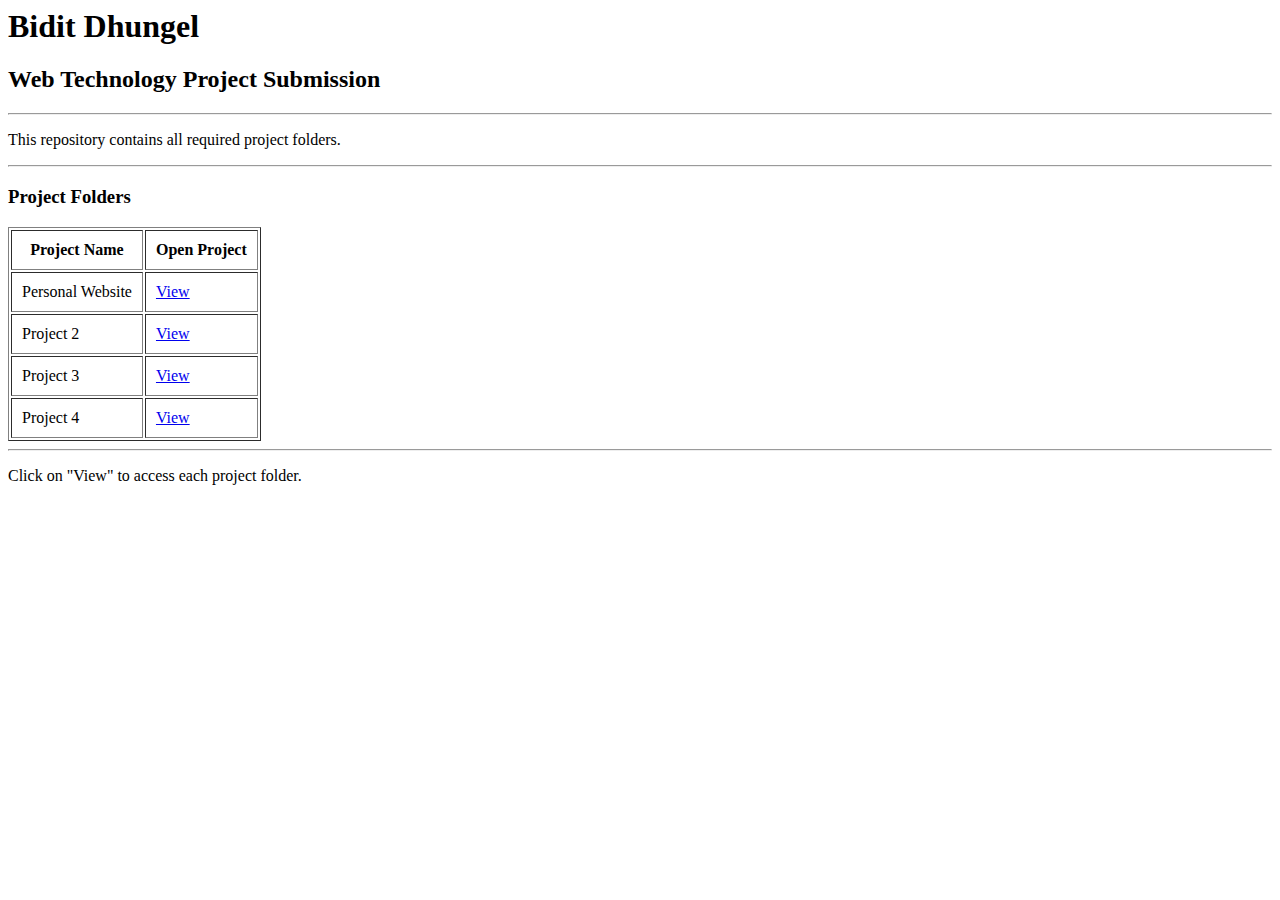
<file: index.html>
<html>
<head>
    <title>Web Technology Projects - Bidit Dhungel</title>
</head>
<body>

<h1>Bidit Dhungel</h1>
<h2>Web Technology Project Submission</h2>

<hr>

<p>This repository contains all required project folders.</p>

<hr>

<h3>Project Folders</h3>

<table border="1" cellpadding="10">
    <tr>
        <th>Project Name</th>
        <th>Open Project</th>
    </tr>

    <tr>
        <td>Personal Website</td>
        <td><a href="/WebTechnology/Personal%20Website/">View</a></td>
    </tr>

    <tr>
        <td>Project 2</td>
        <td><a href="./E_commerce/index.html">View</a>
</td>
    </tr>

    <tr>
        <td>Project 3</td>
        <td><a href="./ExternalCSS/index.html">View</a</td>
    </tr>

    <tr>
        <td>Project 4</td>
        <td><a href="Inline_and_internal_css.html">View</a></td>
    </tr>

</table>

<hr>

<p>Click on "View" to access each project folder.</p>

</body>
</html>
</file>
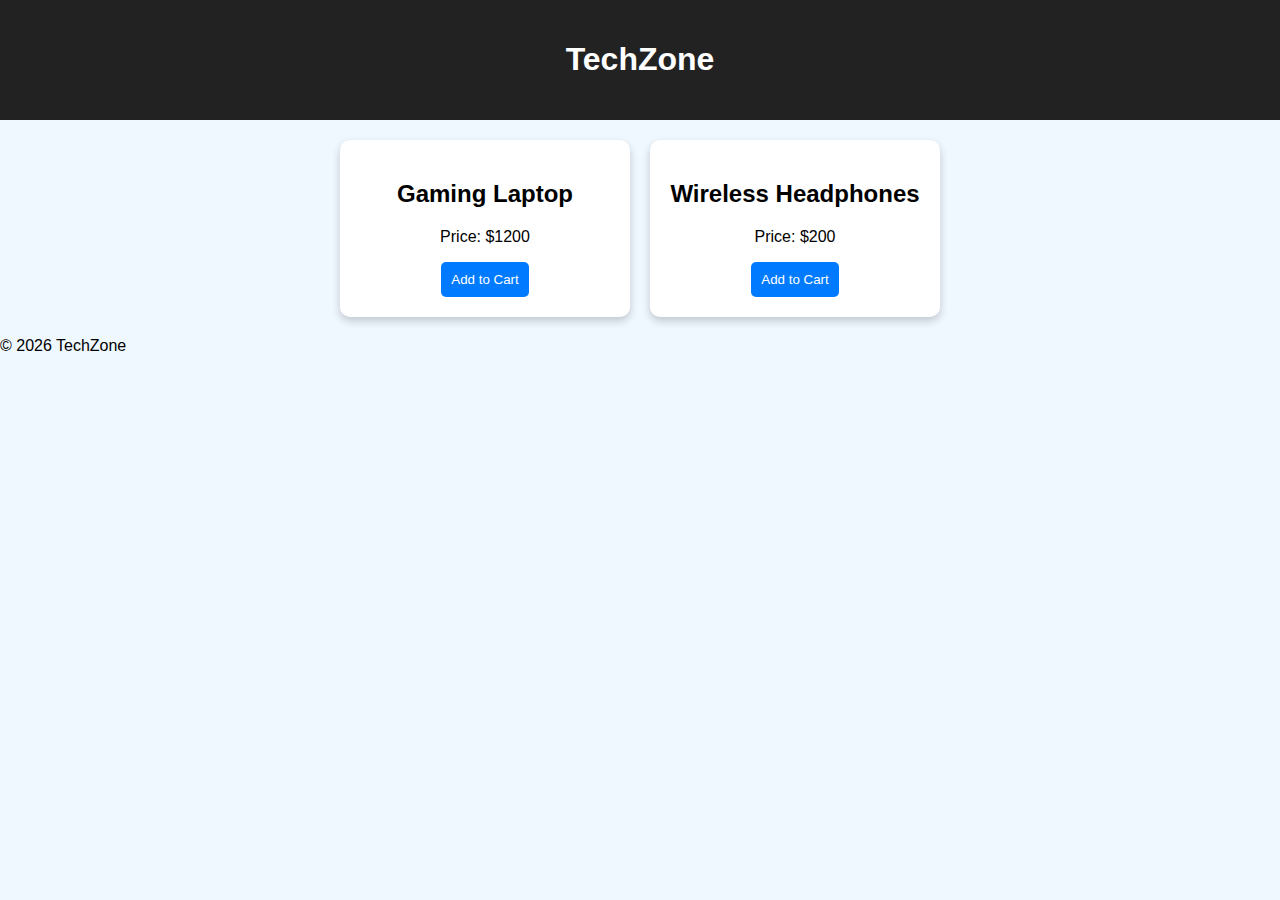
<file: ExternalCSS/index.html>
<!DOCTYPE html>
<html>
<head>
    <title>Professional Store</title>
    <link rel="stylesheet" href="style.css">
</head>
<body>

<header>
    <h1>TechZone</h1>
</header>

<section>
    <article>
        <h2>Gaming Laptop</h2>
        <p>Price: $1200</p>
        <button>Add to Cart</button>
    </article>

    <article>
        <h2>Wireless Headphones</h2>
        <p>Price: $200</p>
        <button>Add to Cart</button>
    </article>
</section>

<footer>
    <p>© 2026 TechZone</p>
</footer>

</body>
</html>
</file>
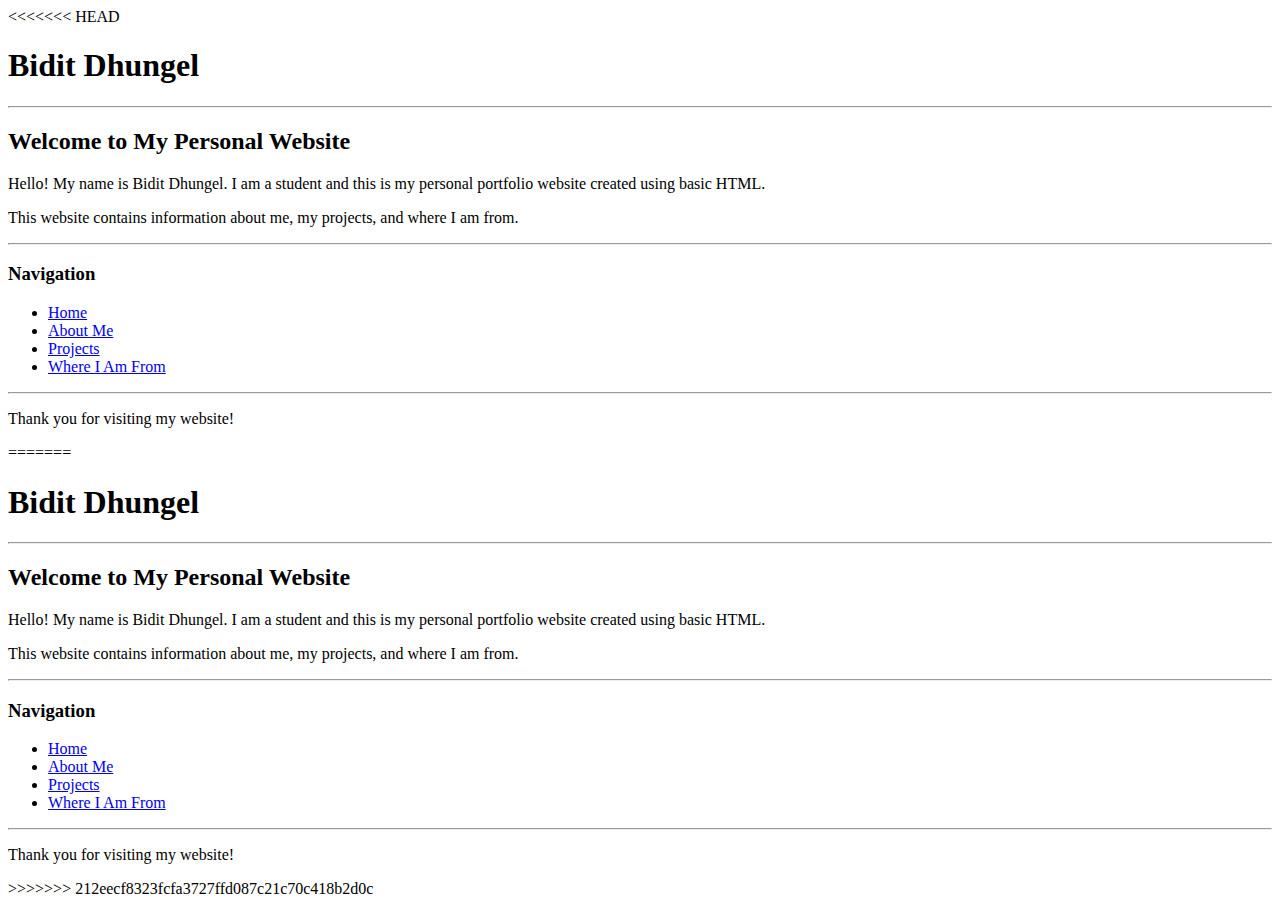
<file: Personal Website/index.html>
<<<<<<< HEAD
<html>
<head>
    <title>Bidit Dhungel - Home</title>
</head>
<body>
<h1>Bidit Dhungel</h1>
<hr>
<h2>Welcome to My Personal Website</h2>
<p>
Hello! My name is Bidit Dhungel. I am a student and this is my personal portfolio website created using basic HTML.
</p>
<p>
This website contains information about me, my projects, and where I am from.
</p>
<hr>
<h3>Navigation</h3>
<ul>
    <li><a href="index.html">Home</a></li>
    <li><a href="about.html">About Me</a></li>
    <li><a href="projects.html">Projects</a></li>
    <li><a href="nepal.html">Where I Am From</a></li>
</ul>

<hr>

<p>Thank you for visiting my website!</p>

</body>
</html>
=======
<html>
<head>
    <title>Bidit Dhungel - Home</title>
</head>
<body>
<h1>Bidit Dhungel</h1>
<hr>
<h2>Welcome to My Personal Website</h2>
<p>
Hello! My name is Bidit Dhungel. I am a student and this is my personal portfolio website created using basic HTML.
</p>
<p>
This website contains information about me, my projects, and where I am from.
</p>
<hr>
<h3>Navigation</h3>
<ul>
    <li><a href="index.html">Home</a></li>
    <li><a href="about.html">About Me</a></li>
    <li><a href="projects.html">Projects</a></li>
    <li><a href="nepal.html">Where I Am From</a></li>
</ul>

<hr>

<p>Thank you for visiting my website!</p>

</body>
</html>
>>>>>>> 212eecf8323fcfa3727ffd087c21c70c418b2d0c
</file>
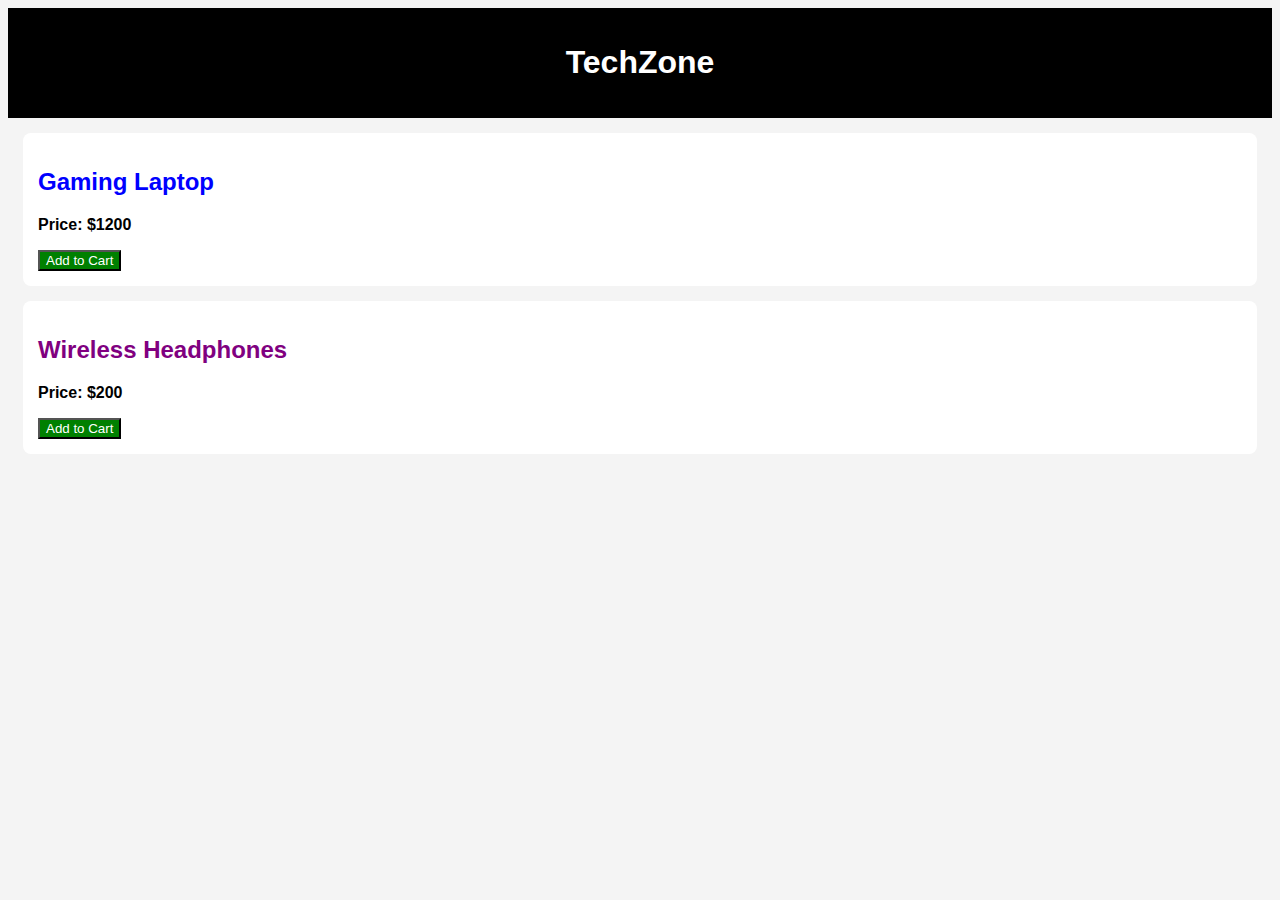
<file: Inline_and_internal_css.html>
<!DOCTYPE html>
<html>
<head>
    <title>Styled Store</title>

    <!-- Internal CSS -->
    <style>
        body {
            font-family: Arial;
            background-color: #f4f4f4;
        }

        header {
            background-color: black;
            color: white;
            padding: 15px;
            text-align: center;
        }

        article {
            background: white;
            padding: 15px;
            margin: 15px;
            border-radius: 8px;
        }
    </style>

</head>
<body>

<header>
    <h1>TechZone</h1>
</header>

<section>
    <article>
        <h2 style="color: blue;">Gaming Laptop</h2> <!-- Inline CSS -->
        <p style="font-weight: bold;">Price: $1200</p>
        <button style="background: green; color: white;">Add to Cart</button>
    </article>

    <article>
        <h2 style="color: purple;">Wireless Headphones</h2>
        <p style="font-weight: bold;">Price: $200</p>
        <button style="background: green; color: white;">Add to Cart</button>
    </article>
</section>

</body>
</html>
</file>
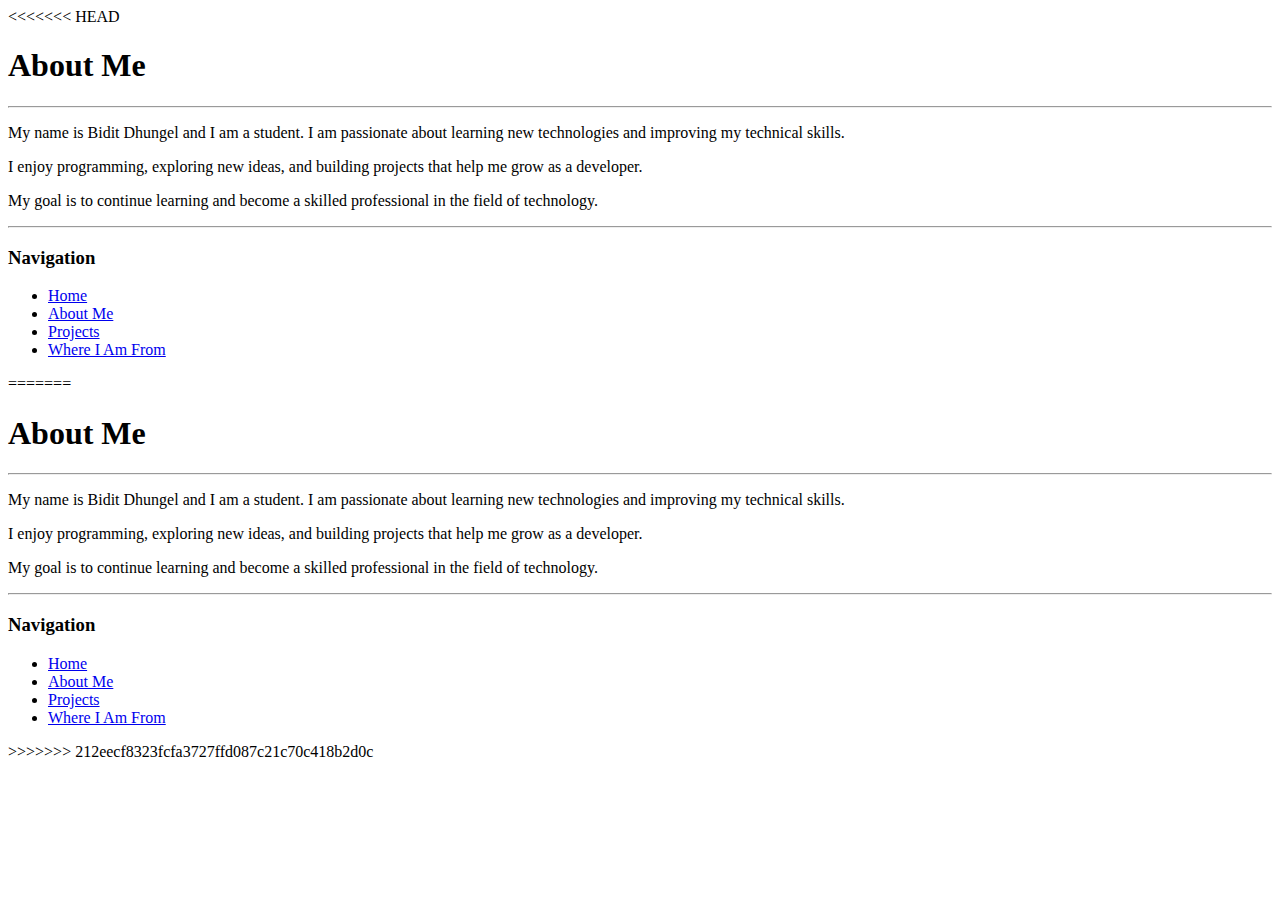
<file: Personal Website/about.html>
<<<<<<< HEAD
<html>
<head>
    <title>Bidit Dhungel - About Me</title>
</head>
<body>

<h1>About Me</h1>
<hr>

<p>
My name is Bidit Dhungel and I am a student. I am passionate about learning new technologies and improving my technical skills.
</p>

<p>
I enjoy programming, exploring new ideas, and building projects that help me grow as a developer.
</p>

<p>
My goal is to continue learning and become a skilled professional in the field of technology.
</p>

<hr>

<h3>Navigation</h3>
<ul>
    <li><a href="index.html">Home</a></li>
    <li><a href="about.html">About Me</a></li>
    <li><a href="projects.html">Projects</a></li>
    <li><a href="nepal.html">Where I Am From</a></li>
</ul>

</body>
</html>
=======
<html>
<head>
    <title>Bidit Dhungel - About Me</title>
</head>
<body>

<h1>About Me</h1>
<hr>

<p>
My name is Bidit Dhungel and I am a student. I am passionate about learning new technologies and improving my technical skills.
</p>

<p>
I enjoy programming, exploring new ideas, and building projects that help me grow as a developer.
</p>

<p>
My goal is to continue learning and become a skilled professional in the field of technology.
</p>

<hr>

<h3>Navigation</h3>
<ul>
    <li><a href="index.html">Home</a></li>
    <li><a href="about.html">About Me</a></li>
    <li><a href="projects.html">Projects</a></li>
    <li><a href="nepal.html">Where I Am From</a></li>
</ul>

</body>
</html>
>>>>>>> 212eecf8323fcfa3727ffd087c21c70c418b2d0c
</file>
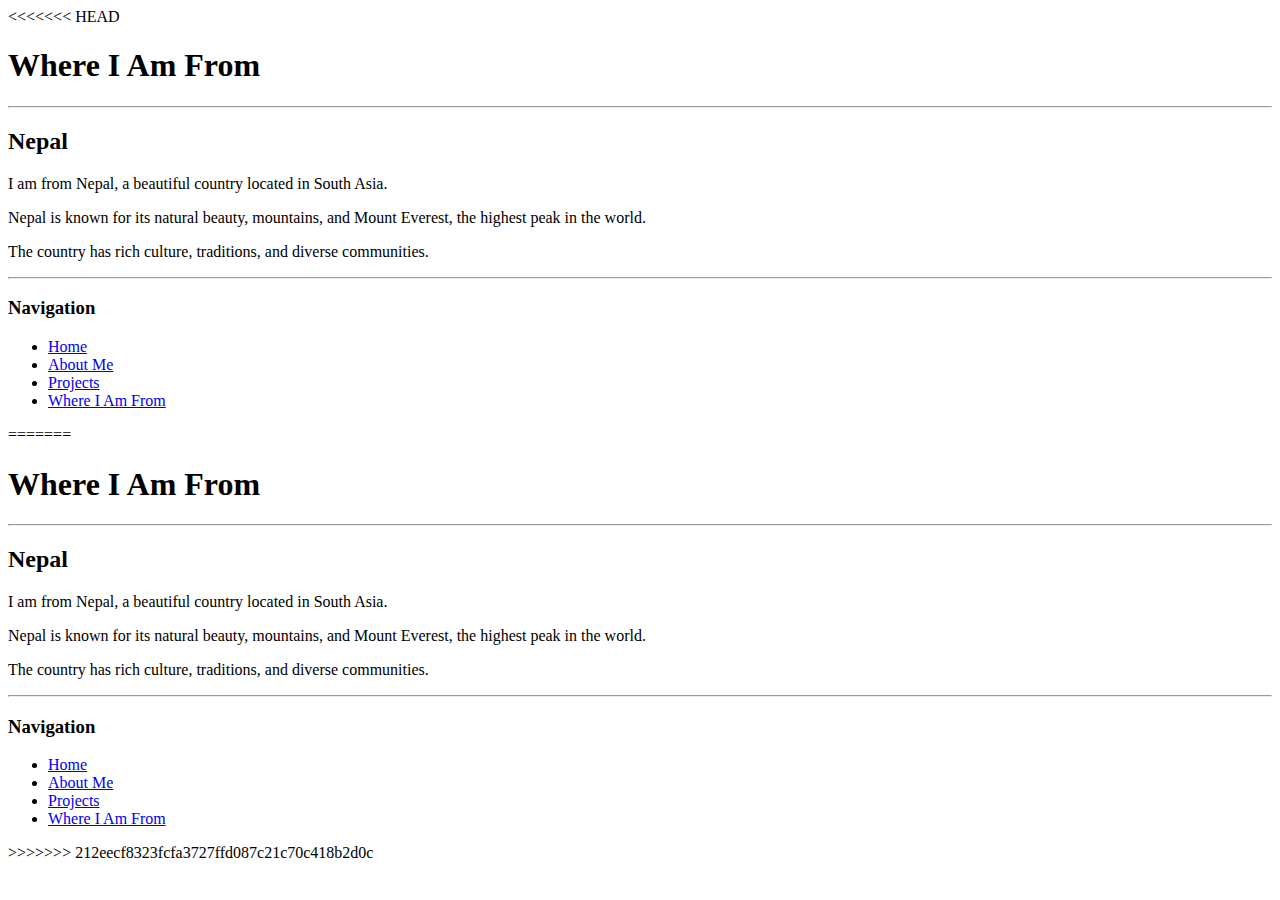
<file: Personal Website/nepal.html>
<<<<<<< HEAD
<html>
<head>
    <title>Bidit Dhungel - Nepal</title>
</head>
<body>

<h1>Where I Am From</h1>
<hr>

<h2>Nepal</h2>

<p>
I am from Nepal, a beautiful country located in South Asia.
</p>

<p>
Nepal is known for its natural beauty, mountains, and Mount Everest, the highest peak in the world.
</p>

<p>
The country has rich culture, traditions, and diverse communities.
</p>

<hr>

<h3>Navigation</h3>
<ul>
    <li><a href="index.html">Home</a></li>
    <li><a href="about.html">About Me</a></li>
    <li><a href="projects.html">Projects</a></li>
    <li><a href="nepal.html">Where I Am From</a></li>
</ul>

</body>
</html>
=======
<html>
<head>
    <title>Bidit Dhungel - Nepal</title>
</head>
<body>

<h1>Where I Am From</h1>
<hr>

<h2>Nepal</h2>

<p>
I am from Nepal, a beautiful country located in South Asia.
</p>

<p>
Nepal is known for its natural beauty, mountains, and Mount Everest, the highest peak in the world.
</p>

<p>
The country has rich culture, traditions, and diverse communities.
</p>

<hr>

<h3>Navigation</h3>
<ul>
    <li><a href="index.html">Home</a></li>
    <li><a href="about.html">About Me</a></li>
    <li><a href="projects.html">Projects</a></li>
    <li><a href="nepal.html">Where I Am From</a></li>
</ul>

</body>
</html>
>>>>>>> 212eecf8323fcfa3727ffd087c21c70c418b2d0c
</file>
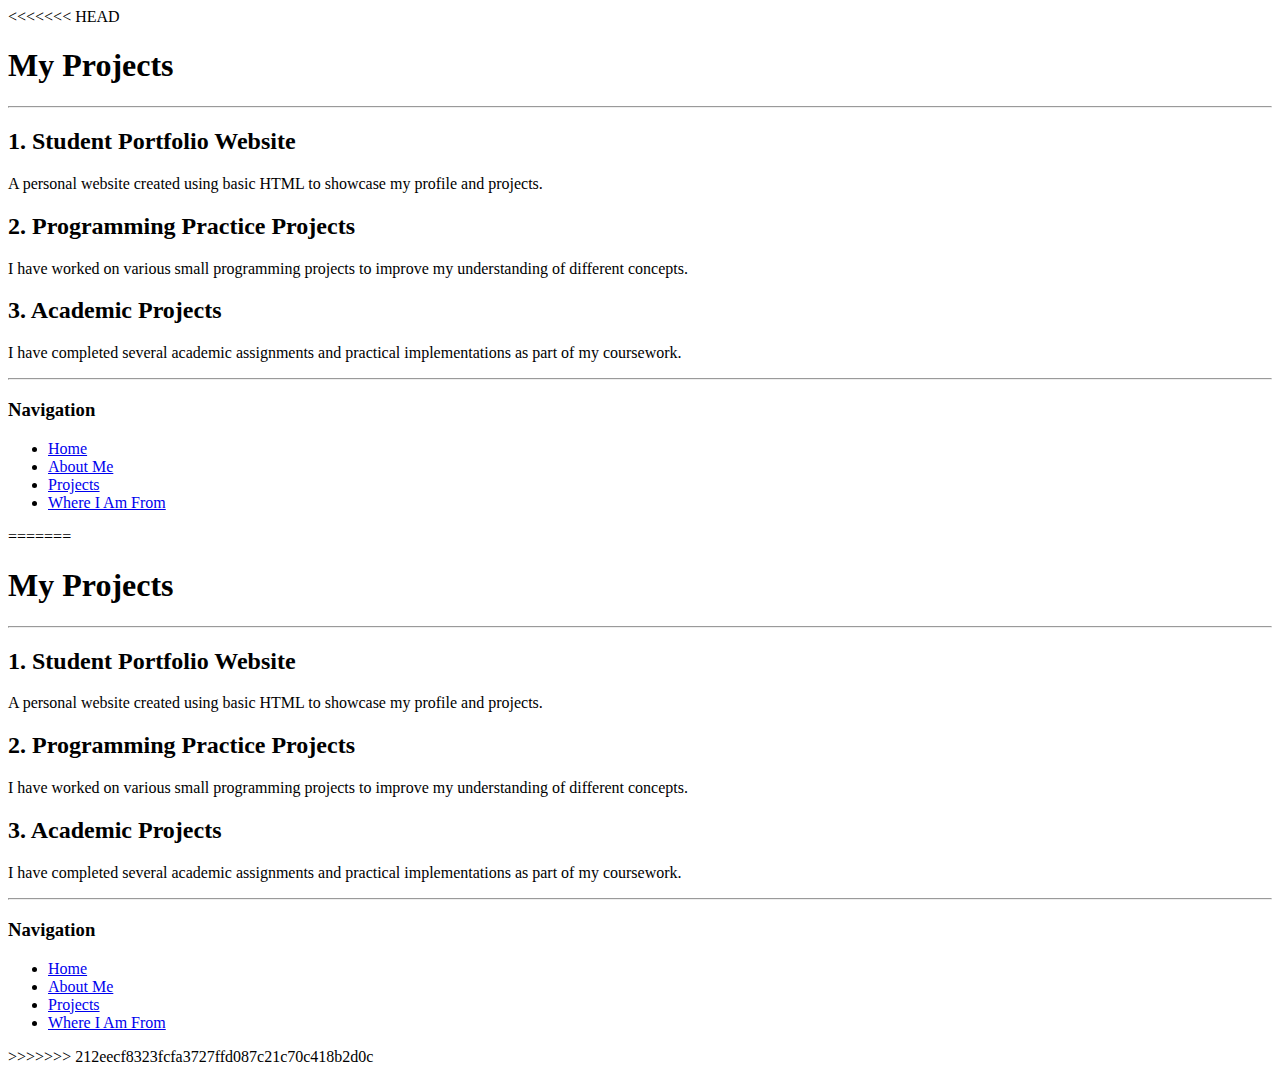
<file: Personal Website/projects.html>
<<<<<<< HEAD
<html>
<head>
    <title>Bidit Dhungel - Projects</title>
</head>
<body>

<h1>My Projects</h1>
<hr>

<h2>1. Student Portfolio Website</h2>
<p>
A personal website created using basic HTML to showcase my profile and projects.
</p>

<h2>2. Programming Practice Projects</h2>
<p>
I have worked on various small programming projects to improve my understanding of different concepts.
</p>

<h2>3. Academic Projects</h2>
<p>
I have completed several academic assignments and practical implementations as part of my coursework.
</p>

<hr>

<h3>Navigation</h3>
<ul>
    <li><a href="index.html">Home</a></li>
    <li><a href="about.html">About Me</a></li>
    <li><a href="projects.html">Projects</a></li>
    <li><a href="nepal.html">Where I Am From</a></li>
</ul>

</body>
</html>
=======
<html>
<head>
    <title>Bidit Dhungel - Projects</title>
</head>
<body>

<h1>My Projects</h1>
<hr>

<h2>1. Student Portfolio Website</h2>
<p>
A personal website created using basic HTML to showcase my profile and projects.
</p>

<h2>2. Programming Practice Projects</h2>
<p>
I have worked on various small programming projects to improve my understanding of different concepts.
</p>

<h2>3. Academic Projects</h2>
<p>
I have completed several academic assignments and practical implementations as part of my coursework.
</p>

<hr>

<h3>Navigation</h3>
<ul>
    <li><a href="index.html">Home</a></li>
    <li><a href="about.html">About Me</a></li>
    <li><a href="projects.html">Projects</a></li>
    <li><a href="nepal.html">Where I Am From</a></li>
</ul>

</body>
</html>
>>>>>>> 212eecf8323fcfa3727ffd087c21c70c418b2d0c
</file>
<file: ExternalCSS/style.css>
body {
    font-family: Arial, sans-serif;
    background-color: #f0f8ff;
    margin: 0;
}

header {
    background-color: #222;
    color: white;
    padding: 20px;
    text-align: center;
}

section {
    display: flex;
    justify-content: center;
    gap: 20px;
    margin: 20px;
}

article {
    background: white;
    padding: 20px;
    width: 250px;
    border-radius: 10px;
    box-shadow: 0 4px 8px rgba(0,0,0,0.2);
    text-align: center;
}

button {
    background-color: #007BFF;
    color: white;
    border: none;
    padding: 10px;
    border-radius: 5px;
    cursor: pointer;
}

button:hover {
    background-color: #0056b3;
}
</file>
